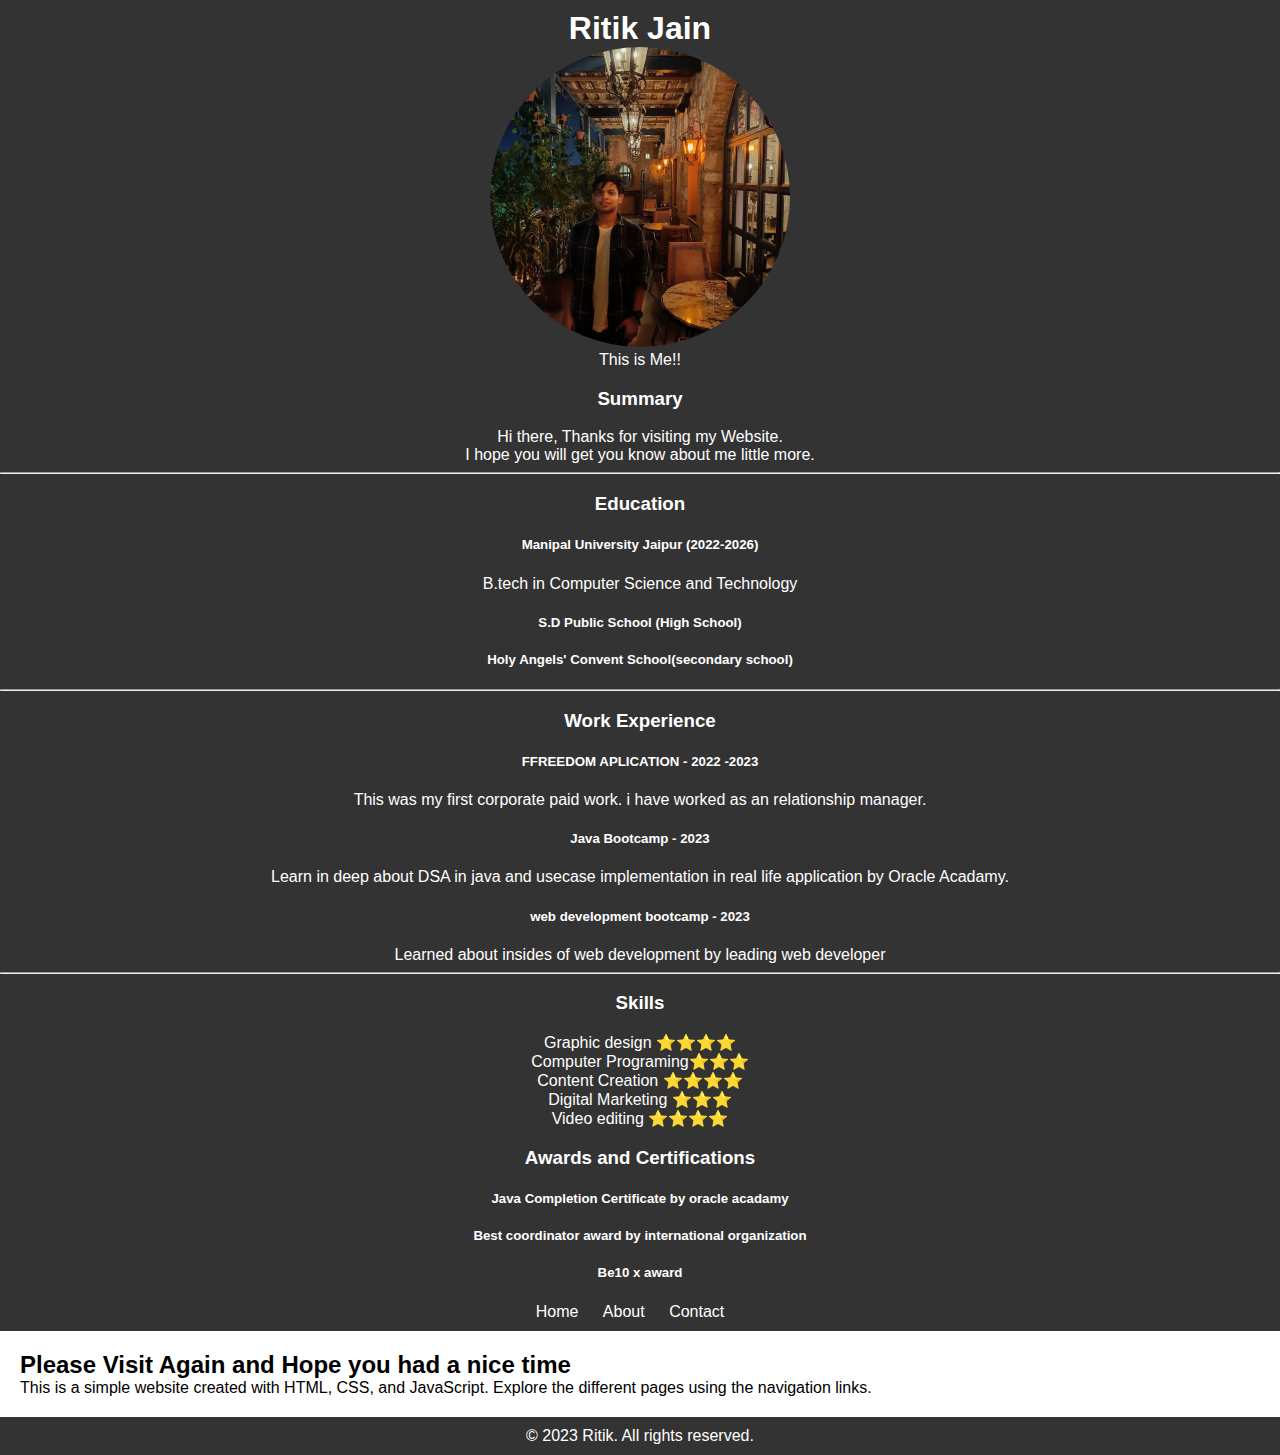
<file: index.html>
<!DOCTYPE html>
<html lang="en">
<head>
    <meta charset="UTF-8">
    <meta name="viewport" content="width=device-width, initial-scale=1.0">
    <link rel="stylesheet" href="styles.css">
    <title>Your Website</title>
</head>
<body>
    <style>
        /* Apply circular shape to the image */
        img {
            border-radius: 50%;
            /* Set width and height to maintain aspect ratio */
            width: 300px;
            height: 300px;
        }
    </style>    

    <header>
        <h1>Ritik Jain</h1>
        <img src="ritik.jpg" alt="ritik jain" width="200" height="200">
    <p>This is Me!!</p>
    
    <h3>Summary</h3>
    <p>Hi there, Thanks for visiting my Website. </p>
    <p> I hope you will get you know about me little more.</p>
    <hr>
    <h3>Education</h3>
    <h5>Manipal University Jaipur (2022-2026) </h5>
    <p>B.tech in Computer Science and Technology</p>
    <h5>S.D Public School (High School)</h5>
    <h5>Holy Angels' Convent School(secondary school)</h5>
    <hr>
    <h3>Work Experience</h3>
    <h5>FFREEDOM APLICATION - 2022 -2023</h5>
    <p>This was my first corporate paid work. i have worked as an relationship manager.</p> 
    <h5>Java Bootcamp - 2023</h5>
    <p>Learn in deep about DSA in java and usecase implementation in real life application by Oracle Acadamy.</p>
    <h5>web development bootcamp - 2023</h5> 
    <p>Learned about insides of web development by leading web developer </p>
    <hr>
    <h3>Skills</h3>
    <p>Graphic design      ⭐⭐⭐⭐</p>
    <p>Computer Programing⭐⭐⭐</p>
    <p>Content Creation   ⭐⭐⭐⭐</p>
    <p>Digital Marketing  ⭐⭐⭐</p>
    <p>Video editing ⭐⭐⭐⭐</p>
    <h3>Awards and Certifications</h3>
    <h5>Java Completion Certificate by oracle acadamy</h5>
    <h5>Best coordinator award by international organization</h5>
    <h5>Be10 x award</h5>
        <nav>
            <ul>
                <li><a href="index.html">Home</a></li>
                <li><a href="about.html">About</a></li>
                <li><a href="contact.html">Contact</a></li>
            </ul>
        </nav>
    </header>

    <main>
        <section>
            <h2>Please Visit Again and Hope you had a nice time</h2>
            <p>This is a simple website created with HTML, CSS, and JavaScript. Explore the different pages using the navigation links.</p>
        </section>
    </main>

    <footer>
        <p>&copy; 2023 Ritik. All rights reserved.</p>
    </footer>

    <script src="script.js"></script>
</body>
</html>
</file>
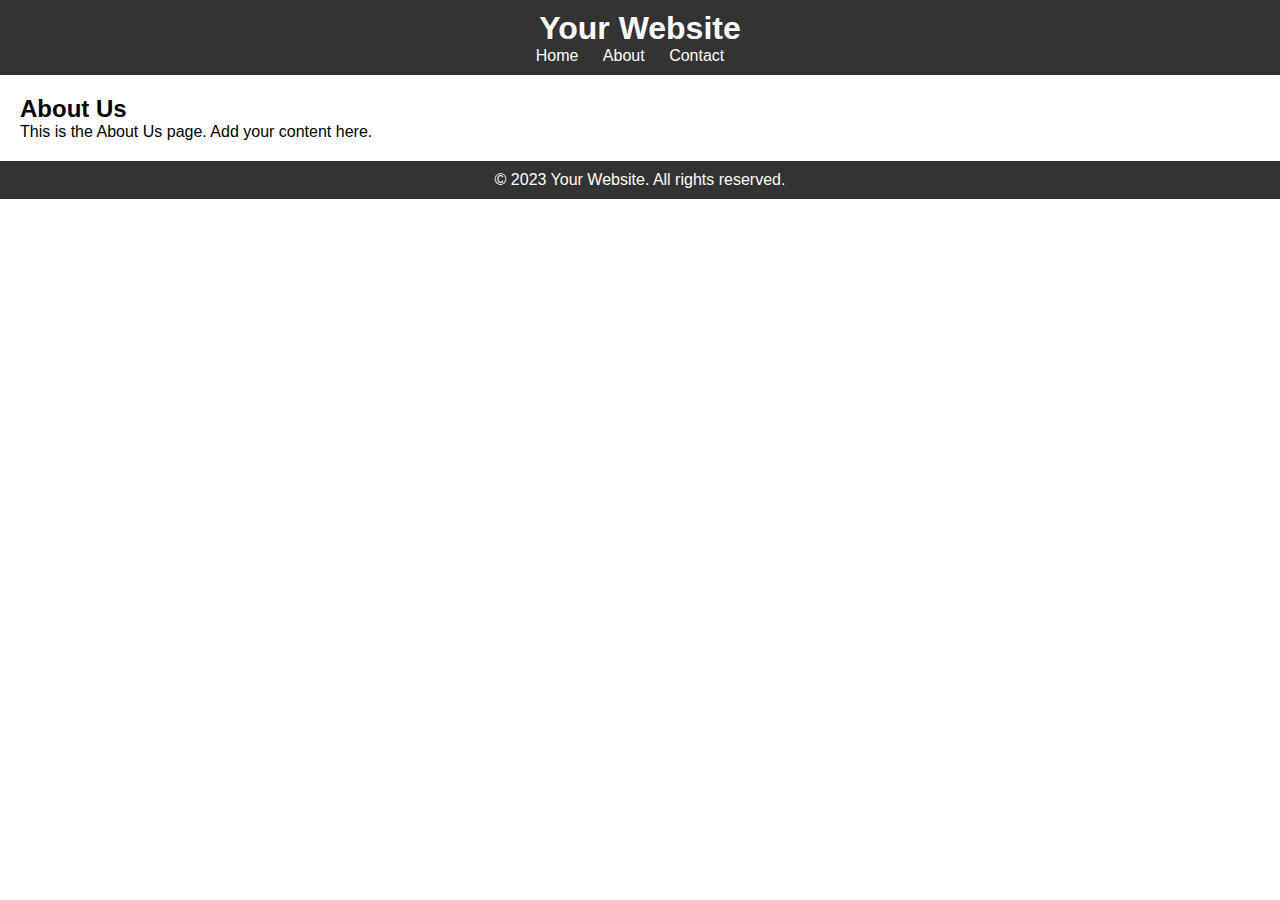
<file: about.html>
<!DOCTYPE html>
<html lang="en">
<head>
    <meta charset="UTF-8">
    <meta name="viewport" content="width=device-width, initial-scale=1.0">
    <link rel="stylesheet" href="styles.css">
    <title>About Us - Your Website</title>
</head>
<body>

    <header>
        <h1>Your Website</h1>
        <nav>
            <ul>
                <li><a href="index.html">Home</a></li>
                <li><a href="about.html">About</a></li>
                <li><a href="contact.html">Contact</a></li>
            </ul>
        </nav>
    </header>

    <main>
        <section>
            <h2>About Us</h2>
            <p>This is the About Us page. Add your content here.</p>
        </section>
    </main>

    <footer>
        <p>&copy; 2023 Your Website. All rights reserved.</p>
    </footer>

    <script src="script.js"></script>
</body>
</html>
</file>
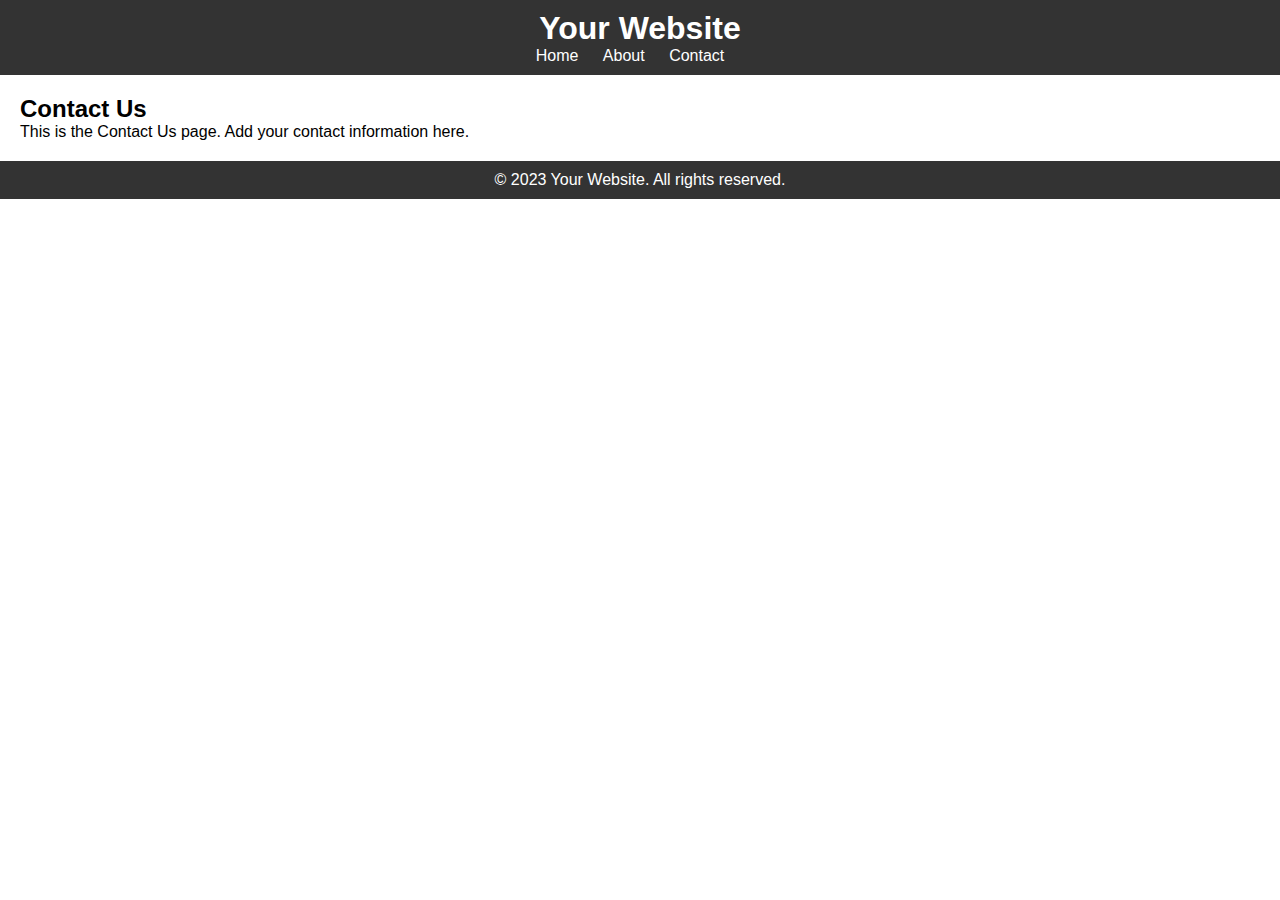
<file: contact.html>
<!DOCTYPE html>
<html lang="en">
<head>
    <meta charset="UTF-8">
    <meta name="viewport" content="width=device-width, initial-scale=1.0">
    <link rel="stylesheet" href="styles.css">
    <title>Contact Us - Your Website</title>
</head>
<body>

    <header>
        <h1>Your Website</h1>
        <nav>
            <ul>
                <li><a href="index.html">Home</a></li>
                <li><a href="about.html">About</a></li>
                <li><a href="contact.html">Contact</a></li>
            </ul>
        </nav>
    </header>

    <main>
        <section>
            <h2>Contact Us</h2>
            <p>This is the Contact Us page. Add your contact information here.</p>
        </section>
    </main>

    <footer>
        <p>&copy; 2023 Your Website. All rights reserved.</p>
    </footer>

    <script src="script.js"></script>
</body>
</html>
</file>
<file: styles.css>
/* Reset some default styles */
body, h1, h2, p, ul {
    margin: 0;
    padding: 0;
}

body {
    font-family: 'Arial', sans-serif;
}

header {
    background-color: #333;
    color: #fff;
    padding: 10px 0;
    text-align: center;
}

nav ul {
    list-style: none;
}

nav ul li {
    display: inline;
    margin-right: 20px;
}

a {
    color: #fff;
    text-decoration: none;
}

main {
    padding: 20px;
}

footer {
    background-color: #333;
    color: #fff;
    text-align: center;
    padding: 10px 0;
}
</file>
